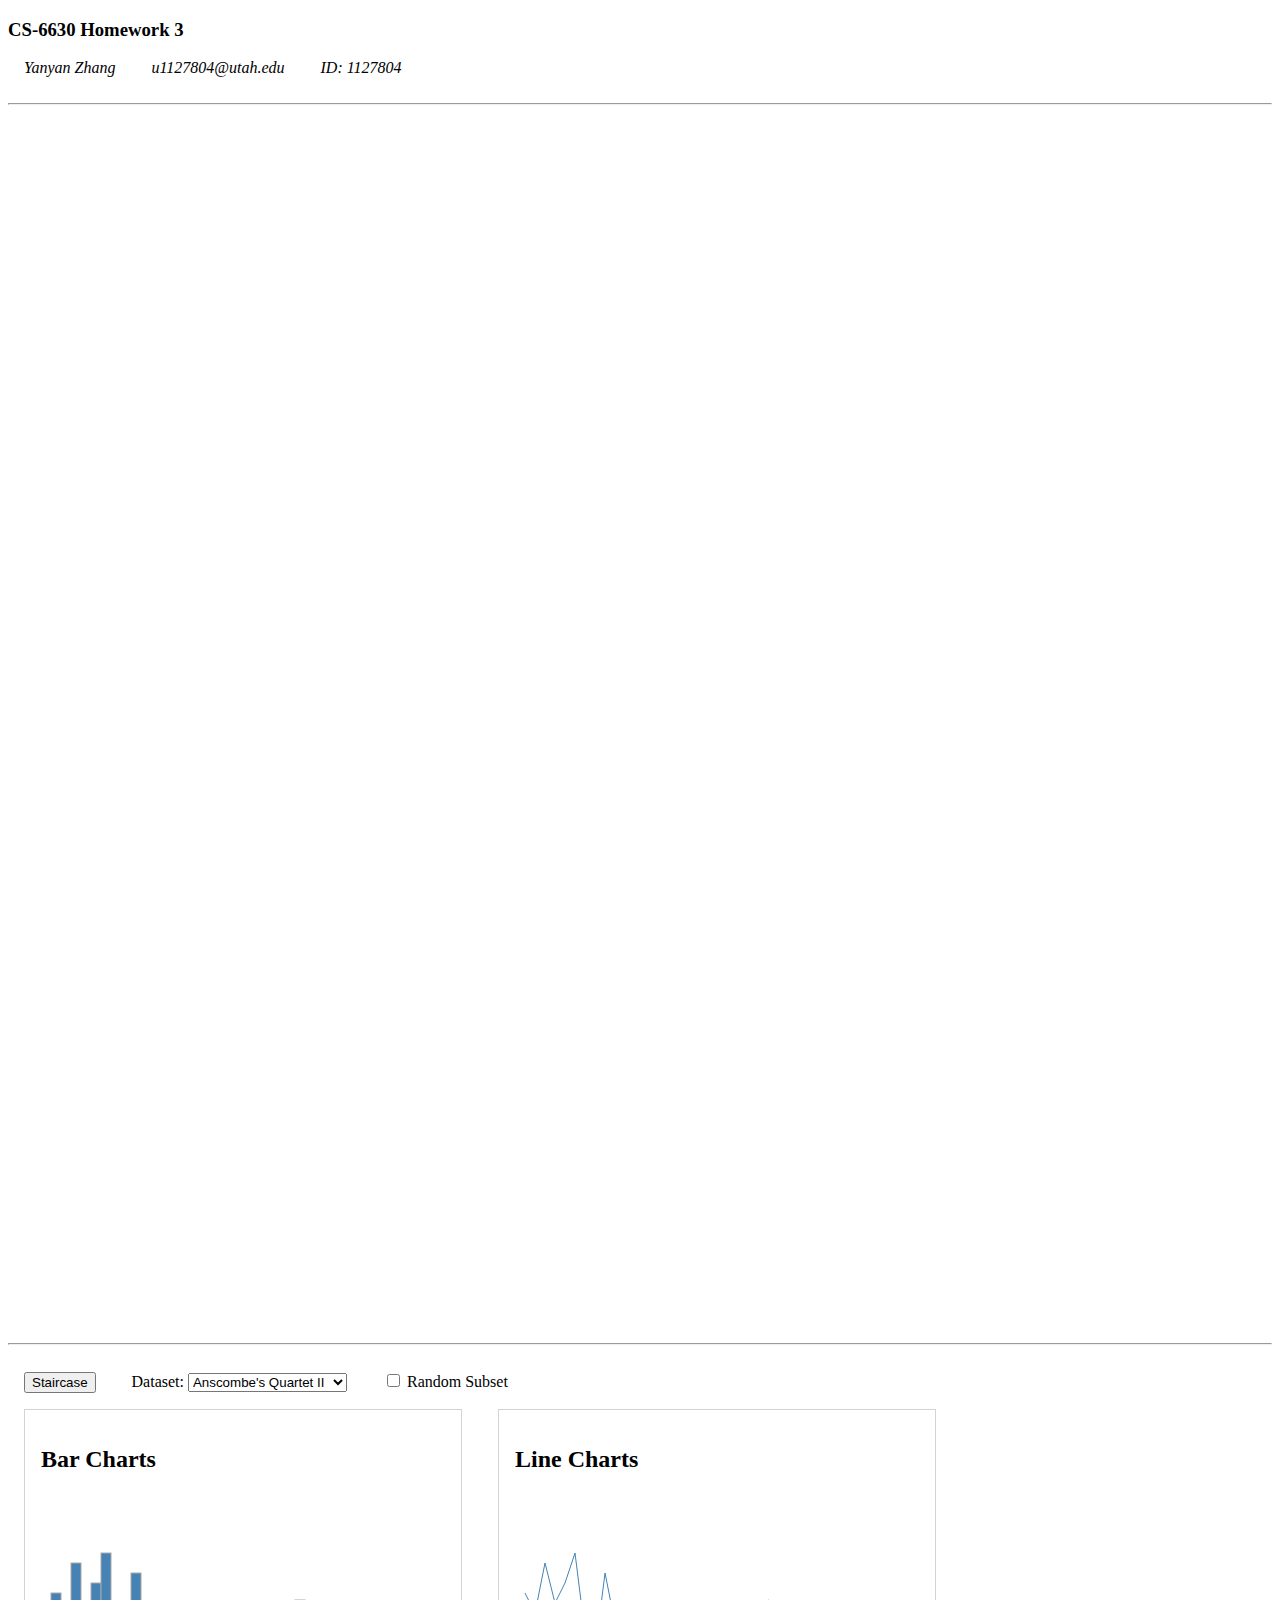
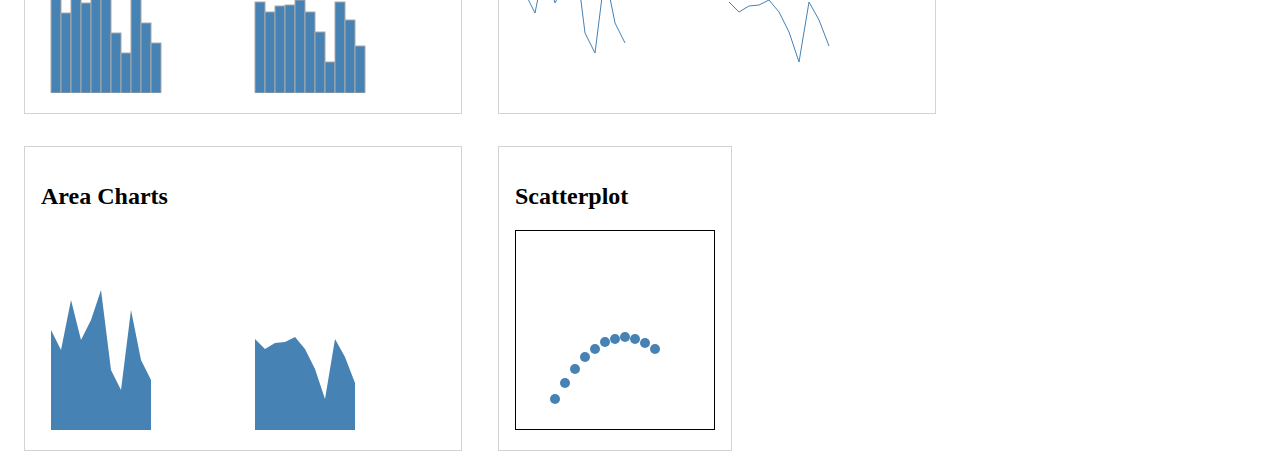
<file: hw3.html>
<!DOCTYPE html>
<html lang="en">
<head>
    <meta charset="UTF-8">
    <title>Homework 3 Solution</title>
    <style>
        .barChart {
            fill: steelblue;
            stroke: darkgray;
            stroke-width: 1px;
        }

        .lines {
            stroke: steelblue;
            fill: none
        }

        .areas {
            stroke: none;
            fill: steelblue
        }

        circle {
            fill: steelblue;
        }

        .frame {
            fill: none;
            stroke: black;
            stroke-width: 2px;
        }

        line{
            stroke:darkGrey;
            stroke-width:6;
        }

        .label{
            fill:white;
            font-weight: bold;
            text-anchor: middle;
            font-size: 16px;
            letter-spacing: 3px;
        }

        /* Styles that clean up the layout;
         * you can ignore these */
        div {
            display: inline-block;
            border: 1px solid lightgray;
            margin: 1em;
        }

        div, span {
            padding: 1em;
        }
    </style>
    <script src="https://d3js.org/d3.v4.js"></script>
    <script src="js/Node.js"></script>
    <script src="js/Tree.js"></script>
    <script type="application/javascript" src="js/script.js"></script>
    <script src="js/script2.js"></script>
</head>
<body onload="changeData()">

<h3>CS-6630 Homework 3</h3>
<address>
    <span>Yanyan Zhang</span>
    <span>u1127804@utah.edu</span>
    <span>ID: 1127804</span>
</address>
<br>
<hr>
<br>

<svg height="1200" width="1200"> </svg>

<br>
<hr>
<br>

<span>
    <button id="stair" onclick="staircase()">Staircase</button>
</span>

<span>
    <label>Dataset:</label>
    <select id="dataset" onchange="changeData()">
        <option value="anscombe_I">Anscombe's Quartet I</option>
        <option selected value="anscombe_II">Anscombe's Quartet II</option>
        <option value="anscombe_III">Anscombe's Quartet III</option>
        <option value="anscombe_IV">Anscombe's Quartet IV</option>
    </select>
</span>

<span>
    <input type="checkbox" id="random" onclick="randomSubset()"> Random Subset
</span>

<br>

<div>
    <h2>Bar Charts</h2>
    <svg width="200" height="200">
        <g transform="translate(0, 200) scale(1, -1)" class="barChart" id="xbarChart">
            <rect x="10" y="0" width="10" height="100"></rect>
            <rect x="20" y="0" width="10" height="80"></rect>
            <rect x="30" y="0" width="10" height="130"></rect>
            <rect x="40" y="0" width="10" height="90"></rect>
            <rect x="50" y="0" width="10" height="110"></rect>
            <rect x="60" y="0" width="10" height="140"></rect>
            <rect x="70" y="0" width="10" height="60"></rect>
            <rect x="80" y="0" width="10" height="40"></rect>
            <rect x="90" y="0" width="10" height="120"></rect>
            <rect x="100" y="0" width="10" height="70"></rect>
            <rect x="110" y="0" width="10" height="50"></rect>
        </g>
    </svg>

    <svg width="200" height="200">
        <g transform="translate(0, 200) scale(1, -1)" class="barChart" id="ybarChart">
            <rect x="10" y="0" width="10" height="91"></rect>
            <rect x="20" y="0" width="10" height="81"></rect>
            <rect x="30" y="0" width="10" height="87"></rect>
            <rect x="40" y="0" width="10" height="88"></rect>
            <rect x="50" y="0" width="10" height="93"></rect>
            <rect x="60" y="0" width="10" height="81"></rect>
            <rect x="70" y="0" width="10" height="61"></rect>
            <rect x="80" y="0" width="10" height="31"></rect>
            <rect x="90" y="0" width="10" height="91"></rect>
            <rect x="100" y="0" width="10" height="73"></rect>
            <rect x="110" y="0" width="10" height="47"></rect>
        </g>
    </svg>
</div>

<div>
    <h2>Line Charts</h2>

    <svg width="200" height="200">
        <g transform="translate(10, 200) scale(1, -1)">
            <path class="lines"
                  d="M 0 100 L 10 80 L 20 130 L 30 90 L 40 110 L 50 140 L 60 60 L 70 40 L 80 120 L 90 70 L 100 50" id="xlineChart"></path>
        </g>
    </svg>

    <svg width="200" height="200">
        <g class="lines" transform="translate(10, 200) scale(1, -1)">
            <path class="lines"
                  d="M 0 91 L 10 81 L 20 87 L 30 88 L 40 93 L 50 81 L 60 61 L 70 31 L 80 91 L 90 73 L 100 47" id="ylineChart"></path>
        </g>
    </svg>
</div>

<div>
    <h2>Area Charts</h2>

    <svg width="200" height="200">
        <g transform="translate(10, 200) scale(1, -1)">
            <path  class="areas"
                  d="M 0 0 L 0 100 L 10 80 L 20 130 L 30 90 L 40 110 L 50 140 L 60 60 L 70 40 L 80 120 L 90 70 L 100 50  L 100 0" id="xareaChart"></path>
        </g>
    </svg>

    <svg width="200" height="200">
        <g transform="translate(10, 200) scale(1, -1)">
            <path class="areas"
                  d="M 0 0 L 0 91 L 10 81 L 20 87 L 30 88 L 40 93 L 50 81 L 60 61 L 70 31 L 80 91 L 90 73 L 100 47 L 100 0" id="yareaChart"></path>
        </g>
    </svg>
</div>

<div>
    <h2>Scatterplot</h2>

    <svg width="200" height="200">
        <rect x="0" y="0" width="200" height="200" class="frame"></rect>
        <g transform="translate(0, 200) scale(1, -1)" id="scatterplot">
            <circle cx="100" cy="91" r="5"></circle>
            <circle cx="80" cy="81" r="5"></circle>
            <circle cx="130" cy="87" r="5"></circle>
            <circle cx="90" cy="88" r="5"></circle>
            <circle cx="110" cy="93" r="5"></circle>
            <circle cx="140" cy="81" r="5"></circle>
            <circle cx="60" cy="61" r="5"></circle>
            <circle cx="40" cy="31" r="5"></circle>
            <circle cx="120" cy="91" r="5"></circle>
            <circle cx="70" cy="73" r="5"></circle>
            <circle cx="50" cy="47" r="5"></circle>
        </g>
    </svg>
</div>
</body>
</html>
</file>
